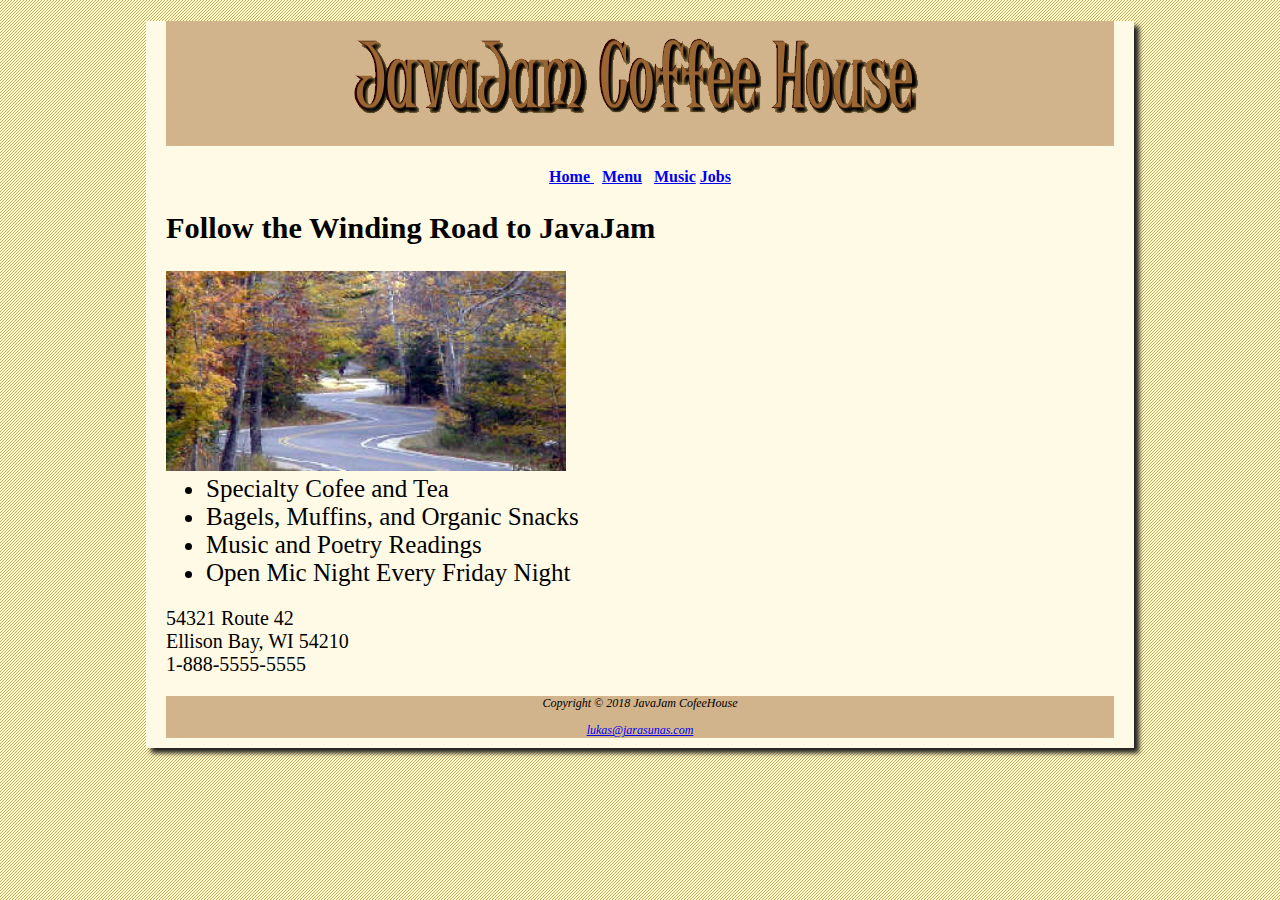
<file: index.html>
<!DOCTYPE html>
<html lang="en-us">
  <head>
    <meta content="text/html; charset=utf-8" />
    <title>JavaJam Cofee House</title>
    <link rel="stylesheet" href="css/cssindex.css">
  </head>

  <body>
    <div id="container">
    <header>
      <h1>
        <img src="images/javalogo.gif";
      </h1>
    </header>

    <nav>
      <b>
        <a href="index.html">Home </a>&nbsp;
        <a href="menu.html">Menu</a> &nbsp;
        <a href="music.html">Music</a>
        <a href="jobs.html">Jobs</a>
      </b>
    </nav>

    <h2> Follow the Winding Road to JavaJam </h2>

    <img src="images/windingroad.jpg" width="400px" height="200px"> <br>

    <dd>
    <li> Specialty Cofee and Tea</li>
    <li> Bagels, Muffins, and Organic Snacks</li>
    <li> Music and Poetry Readings</li>
    <li> Open Mic Night Every Friday Night</li>
  </dd>


    <dl>
      54321 Route 42 <br />
      Ellison Bay, WI 54210 <br />
      1-888-5555-5555 <br />
    </dl>

    <footer>
      <p>Copyright &copy; 2018 JavaJam CofeeHouse</p>
      <a href=lukas@jarasunas.com>lukas@jarasunas.com</a>
    </footer>
  </div>
 </body>
</file>
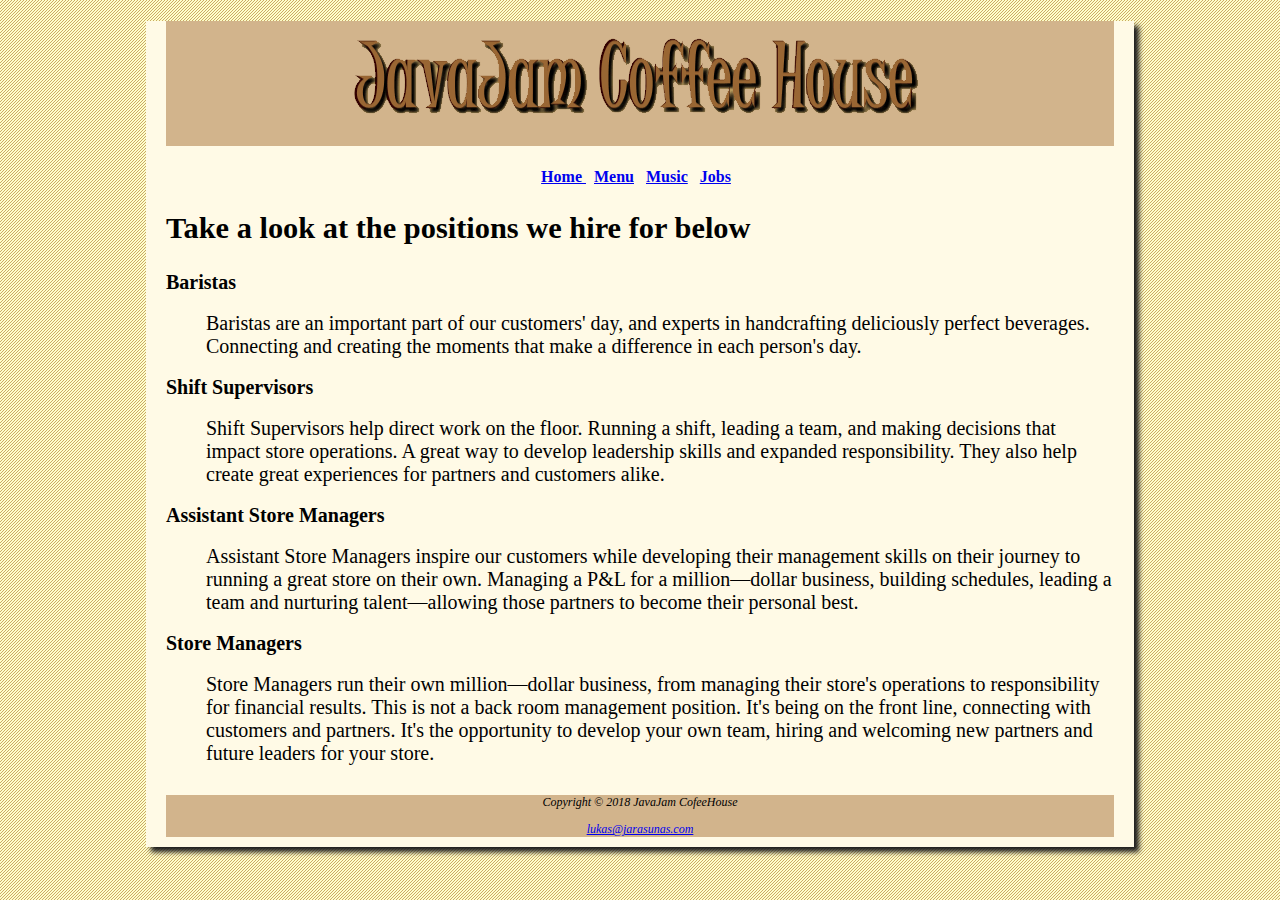
<file: jobs.html>
<!DOCTYPE html>
<html lang="en-us">
  <head>
    <meta content="text/html ;charset=utf-8" />
    <title>JavaJam Cofee House-jobs</title>
    <link rel="stylesheet" href="css/cssindex.css">
  </head>

  <body>
    <div id="container">
    <header>
      <h1>
      <img src="images/javalogo.gif";
      </h1>
    </header>

    <nav>
      <b>
        <a href="index.html">Home </a>&nbsp;
        <a href="menu.html">Menu</a> &nbsp;
        <a href="music.html">Music</a> &nbsp;
        <a href="jobs.html">Jobs</a> &nbsp;
      </b>
    </nav>

    <h2> Take a look at the positions we hire for below </h2>

        <dt><strong>Baristas</strong></dt><br>

            <dd>Baristas are an important part of our customers&apos; day, and
              experts in handcrafting deliciously perfect beverages. Connecting
              and creating the moments that make a difference in each
              person&apos;s   day.</dd><br>

        <dt><strong>Shift Supervisors</strong></dt><br>

            <dd>Shift Supervisors help direct work on the floor. Running a
              shift, leading a team, and making decisions that impact store
              operations. A great way to develop leadership skills and expanded
              responsibility. They also help create great experiences for
              partners and customers alike.</dd><br>

        <dt><strong>Assistant Store Managers</strong></dt><br>

            <dd>Assistant Store Managers inspire our customers while developing
              their management skills on their journey to running a great store
              on their own. Managing a P&L for a million&mdash;dollar business,
              building schedules, leading a team and nurturing
              talent&mdash;allowing
              those partners to become their personal best.</dd><br>

       <dt><strong>Store Managers</strong></dt><br>

            <dd>Store Managers run their own million&mdash;dollar business, from
              managing their store&apos;s operations to responsibility for
              financial results. This is not a back room management position.
              It&apos;s being on the front line, connecting with customers and
              partners. It&apos;s the opportunity to develop your own team,
              hiring and welcoming new partners and future leaders for your
              store.</dd><br>

    <footer>
      <p>Copyright &copy; 2018 JavaJam CofeeHouse</p>
      <a href=lukas@jarasunas.com>lukas@jarasunas.com</a>
    </footer>
  </div>
 </body>
</file>
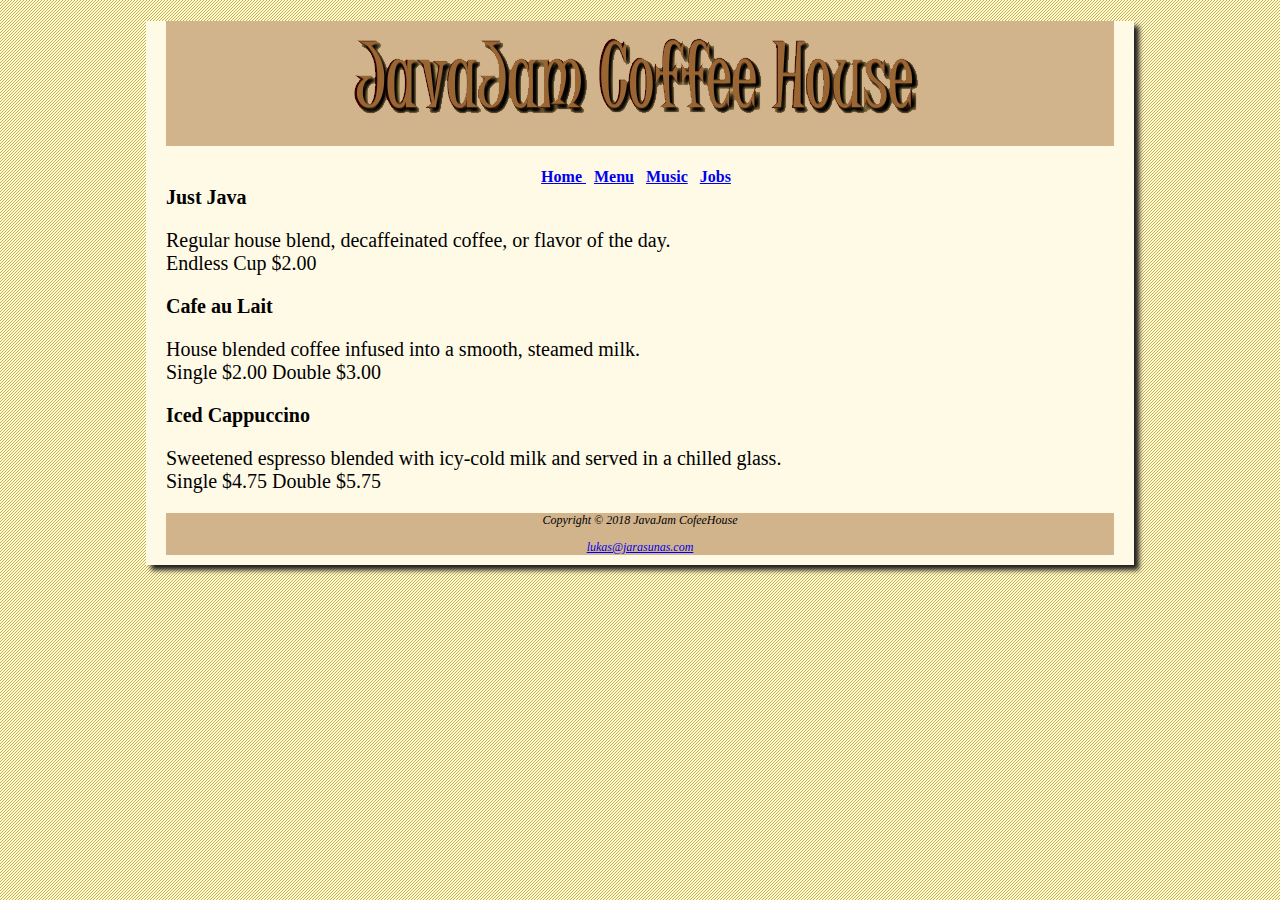
<file: menu.html>
<!DOCTYPE html>
<html lang="en-us">
  <head>
    <meta content="text/html; charset=utf-8" />
    <title>JavaJam Cofee House-menu</title>
    <link rel="stylesheet" href="css/cssindex.css">
  </head>

  <body>
    <div id="container">
    <header>
      <h1>
      <img src="images/javalogo.gif";
      </h1>
    </header>

    <nav>
      <b>
        <a href="index.html">Home </a>&nbsp;
        <a href="menu.html">Menu</a> &nbsp;
        <a href="music.html">Music</a> &nbsp;
        <a href="jobs.html">Jobs</a> &nbsp;
      </b>
    </nav>

    <dt><strong>Just Java</strong></dt>
        <dl> Regular house blend, decaffeinated coffee, or flavor of the day.
        </br>
        Endless Cup $2.00 </dl>
    <dt><strong>Cafe au Lait</strong></dt>
        <dl>House blended coffee infused into a smooth, steamed milk.<br/>
        Single $2.00 Double $3.00</dl>
    <dt><strong>Iced Cappuccino</strong></dt>
        <dl>Sweetened espresso blended with icy-cold milk and served in a
          chilled glass. <br/> Single $4.75 Double $5.75</dl>

    <footer>
      <p>Copyright &copy; 2018 JavaJam CofeeHouse</p>
      <a href=lukas@jarasunas.com>lukas@jarasunas.com</a>
    </footer>
  </div>
 </body>
</file>
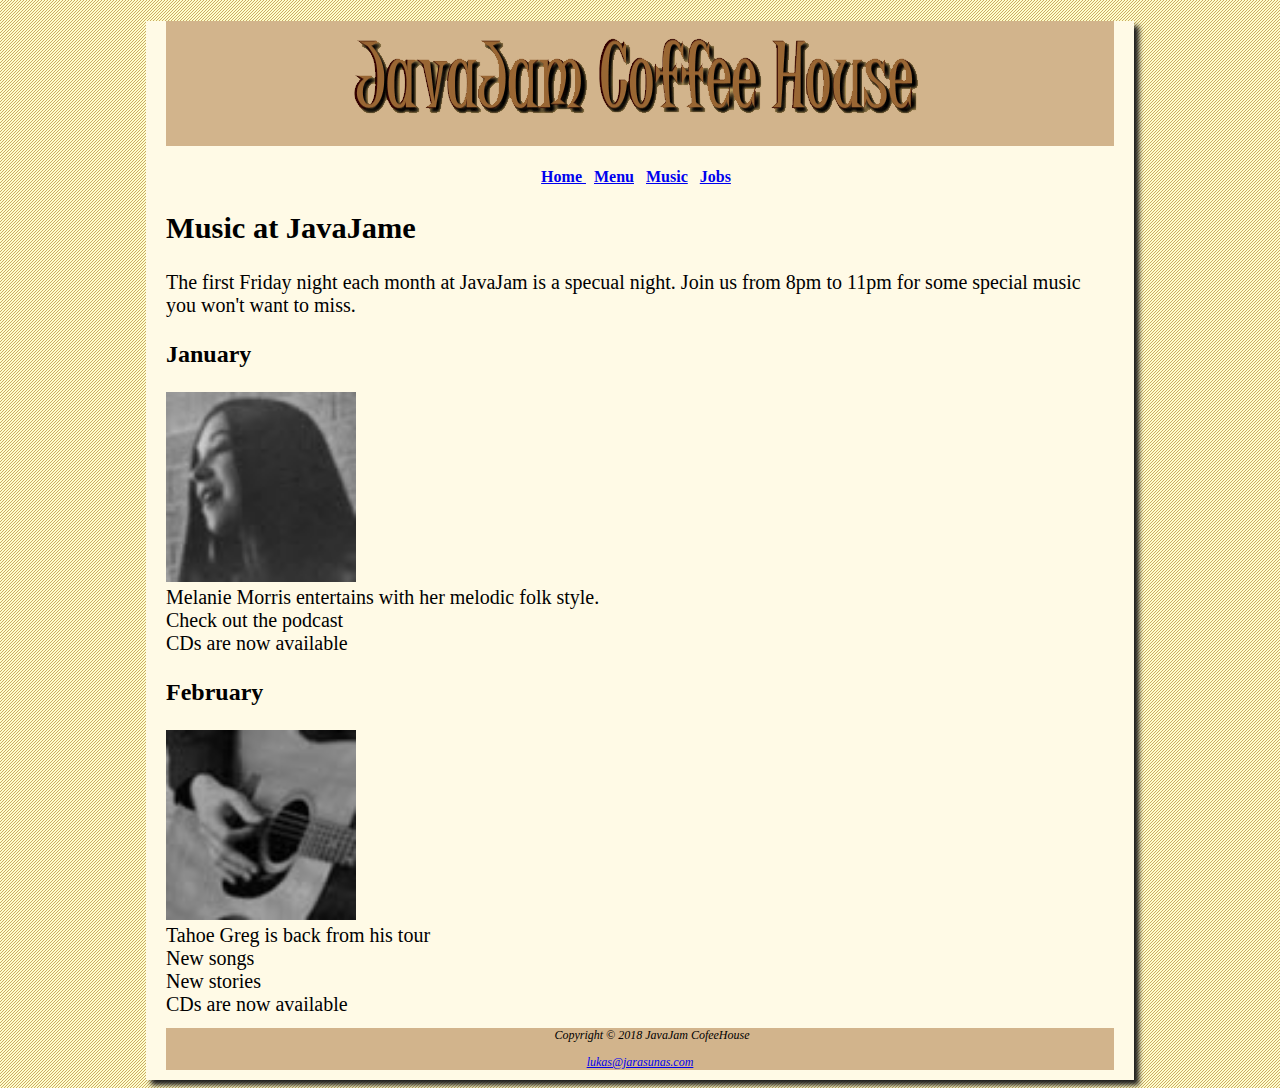
<file: music.html>
<!DOCTYPE html>
<html lang="en-us">
  <head>
    <meta content="text/html; charset=utf-8" />
    <title>JavaJam Cofee House-music</title>
    <link rel="stylesheet" href="css/cssindex.css">

    <style>
    p {
      text-indent:2.0em;
    }
    </style>
  </head>

  <body>
    <div id="container">
      <header>
        <h1>
        <img src="images/javalogo.gif";
        </h1>
      </header>

    <nav>
      <b>
        <a href="index.html">Home </a>&nbsp;
        <a href="menu.html">Menu</a> &nbsp;
        <a href="music.html">Music</a> &nbsp;
        <a href="jobs.html">Jobs</a> &nbsp;
      </b>
    </nav>

    <h2>Music at JavaJame</h2>

    <dt> The first Friday night each month at JavaJam is a specual night.  Join
    us from 8pm to 11pm for some special music you won't want to miss.</dt>

    <h3>January</h3>
    <img src="images/melaniethumb.jpg" width="20%" height="20%">
    <dt> Melanie Morris entertains with her melodic folk style. <br>
    Check out the podcast <br>
    CDs are now available   </dt>

    <h3>February</h3>
    <img src="images/gregthumb.jpg" width="20%" height="20%">
    <dt> Tahoe Greg is back from his tour<br> New songs <br> New stories <br>
    CDs are now available   </dt>

    <footer>
      <p>Copyright &copy; 2018 JavaJam CofeeHouse</p>
      <a href=lukas@jarasunas.com>lukas@jarasunas.com</a>
    </footer>
  </div>
 </body>
</file>
<file: css/cssindex.css>
body {
  background-image: url(../images/javabackground.gif);
}

h1 {
  background-color: #D2B48C;
  color: #000000;
  text-align: center;
  text-shadow: 3px 3px 3px #1e1e1e;
  margin-right: auto;
  margin-left: auto;
}

h2 {
  font-size: 190%;
  font-style: bold;
}

h3 {
  font-size: 150%;
}

footer {
  background-color: #D2B48C;
  color: #000000;
  font-size: 75%;
  font-style: italic;
  text-align: center;
}

dt {
  font-size: 125%;
}

dd {
  font-size: 125%;
}

li {
  font-size: 125%;
}

dl {
  font-size: 125%
}

#container {
  margin-right: auto;
  margin-left: auto;
  width: 75%;
  padding-top: 0px;
  padding-right: 20px;
  padding-left: 20px;
  padding-bottom: 10px;
  background-color: #fffae6;
  box-shadow: 5px 5px 5px #1e1e1e;
}

nav {
  text-align: center;
}
</file>
